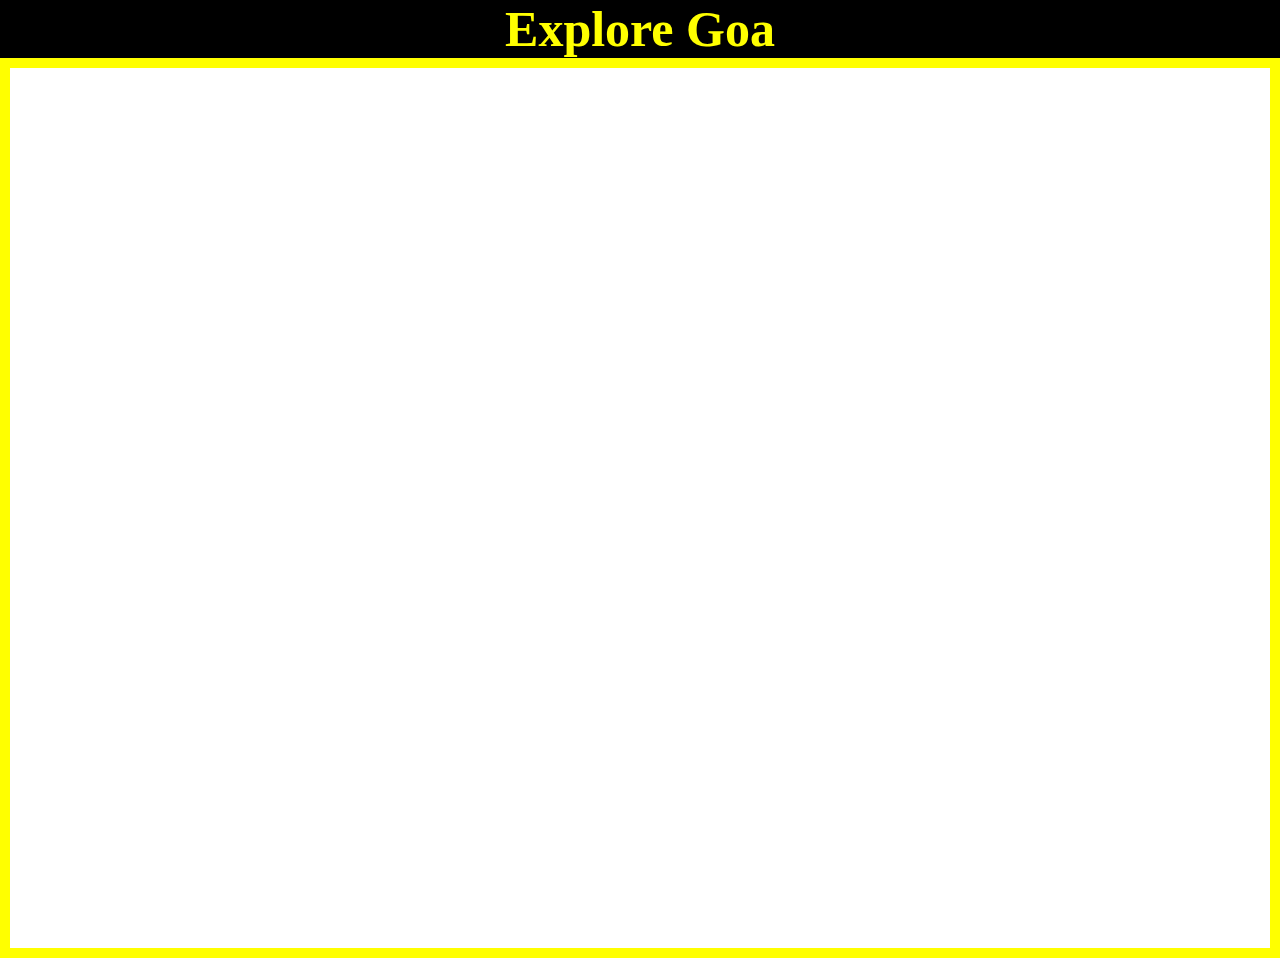
<file: explore.html>
<!DOCTYPE html>
<html lang="en">
<head>
    <meta charset="UTF-8">
    <meta http-equiv="X-UA-Compatible" content="IE=edge">
    <meta name="viewport" content="width=device-width, initial-scale=1.0">
    <title>Explore</title>
    <link rel="stylesheet" href="style.css">
</head>
<body>
    <h1 class="heading">Explore Goa</h1>
    <iframe src="https://www.youtube.com/embed/jU7ZyViNu2U" class="video"></iframe>
</body>
</html>
</file>
<file: style.css>
*
{
    margin: 0;
    padding: 0;
    font-family: Century Cambria, Cochin, Georgia, Times, 'Times New Roman', serif ;
    display: flexbox;
    box-sizing: border-box;
}

header
{
    background-image: linear-gradient(rgba(0,0,0,0.5),rgba(0,0,0,0.3)), url(./images/beach.jpg);
    height: 100vh;
    width: 100%;
    background-size: cover;
    background-position: center;
    background-attachment: fixed;
}
nav ul 
{
    float: right;
    list-style-type: none;
    margin: 70px;
}
nav ul li
{
    display: inline-block;
}
.menu-icon
{
    width: 25px;
    cursor: pointer;
    display: none;
}

nav ul li a
{
    color:white;
    text-decoration: none;
    font-size: 20px;
    padding: 5px 20px;
    border: 2px solid rgba(255, 255, 255, 0);
    margin: 20px 15px;
    border-radius: 25px;
    transition: all 0.7s;
}
nav ul li a:hover
{
    background-color: #ff7b5d;
    color: white;
    border-color:#ff7b5d ;
}

.logo img
{
    float: left;
    width: 200px;
    height: 200px;
    margin: 20px;
    display: block;
    box-sizing: border-box;
}
.main
{
    max-width: 1200px;
    margin: auto;
}

.title
{
    position: absolute;
    top: 50%;
    left: 50%;
    text-align: center;
    transform: translate(-50%,-50%);
    transition: all 0.1;
}
.title h1
{
    font-size: 100px;
    color:rgba(255, 255, 255, 0.78);
    text-align: center;
}

.button
{
    position: absolute;
    top: 73%;
    left: 50%;
    transform: translate(-50%,-50%);
}
.btn
{
    color: white;
    text-decoration: none;
    font-size: 35px; 
    border: 2px solid rgba(255, 255, 255, 0.055); 
    padding: 10px;
    transition: all 0.5s;
    border-radius: 20px;
}

.btn:hover
{
    color: white;
    background-color: #ff7151;
    border: white;
}

.video
{
    width: 100%;
    height: 100%;
    margin:0px 0px;
    border: 10px solid yellow;
    position: absolute;
    background-size: cover;
}
.heading
{
    color: yellow;
    text-align: center;
    font-size: 50px;
    background-color: black;
}

@media only screen and (max-width:1030px)
{
    .navbar
    {
        width: 100%;
        display: inline-block;
        background-color:rgb(0, 0, 0);
        align-items: center;
        height: 52px;
    }
    nav ul  
    {
        width: 100%;
        height: 100%;
        position: absolute;
        background-color: rgb(0, 0, 0);
        top: 0%;
        right: 0%;
        z-index: 2;
        margin-top:52px;
        margin-right: 0px;
    } 
    nav ul li
    {
        display: block;
        margin-top: 15px;
        margin-bottom: 15px;
        margin-right: 30px;
        padding: 5px 15px;
        text-align: center;
    }   
    nav ul li a
    {
        font-size: 20px;
        display: inline-flex;
        padding: 5px 20px;
        margin: 25px;
    }
    
    .menu-icon
    {
        display: block;
        width: 70px;
        height: 50px;
        float: right;
        margin-top: 1px;
        margin-right: 3px;
    }
    #menuList
    {
        overflow: hidden;
        transition: 0.7s; 
    }
    .title
    {
        position: absolute;
        top: 50%;
        left: 50%;
        transform: translate(-50%,-50%);
    }
}
</file>
